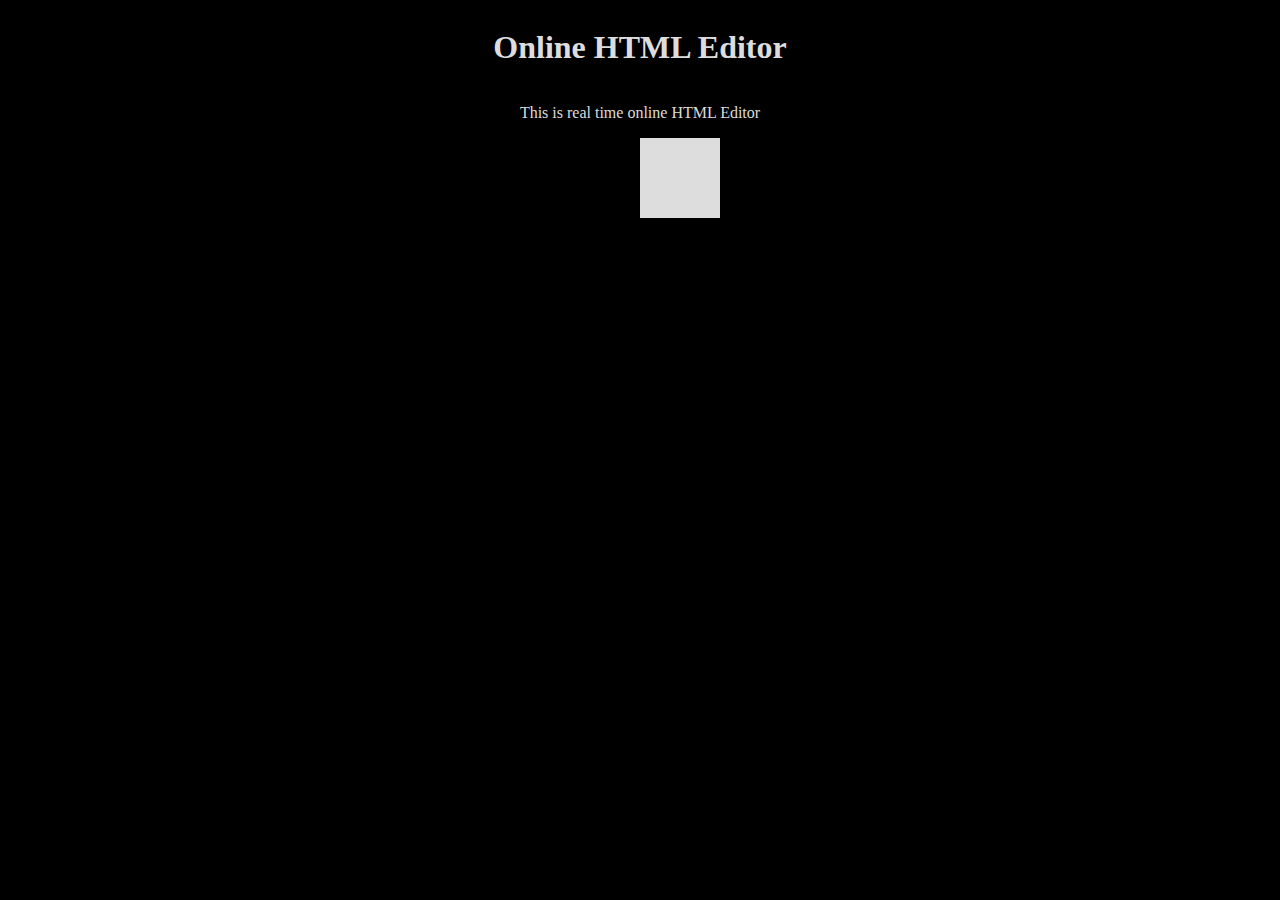
<file: box-flip/index.html>
<!DOCTYPE html>
<html>
  <title>Online HTML Editor</title>
  <head>
    <link href="/" />
    <style>
      :root {
        --box-size: 10rem;
        --animation-time: 4s;
      }
      @keyframes boxFlip {
        16.6666666667% {
          transform: rotate(0);
        }
        33.3333333333% {
          transform: rotate(0.5turn);
        }
        50% {
          transform: rotate(0.5turn);
        }
        66.6666666667% {
          transform: rotate(0.75turn);
        }
        83.3333333333% {
          transform: rotate(0.75turn);
        }
        100% {
          transform: rotate(1turn);
        }
      }
      body {
        background: black;
        color: #ddd;
        font-size: 16px;
        display: flex;
        flex-direction: column;
        align-items: center;
        justify-content: center;
        gap: 1rem;
      }
      .box-flip {
        position: relative;
        width: var(--box-size);
        height: var(--box-size);
        z-index: -1;
      }
      .box-flip::before, .box-flip::after {
        content: '';
        width: 50%;
        height: 50%;
        background-color: #ddd;
        position: absolute;
        left: 50%;
        transform-origin: bottom left;
        animation: boxFlip var(--animation-time) infinite;
      }
      .box-flip::after {
        animation-delay: calc(var(--animation-time) / -2);
      }
    </style>
  </head>
  <body>
    <h1>Online HTML Editor</h1>
    <div>This is real time online HTML Editor</div>
    <div class="box-flip">
    </div>
  </body>
</html>
</file>
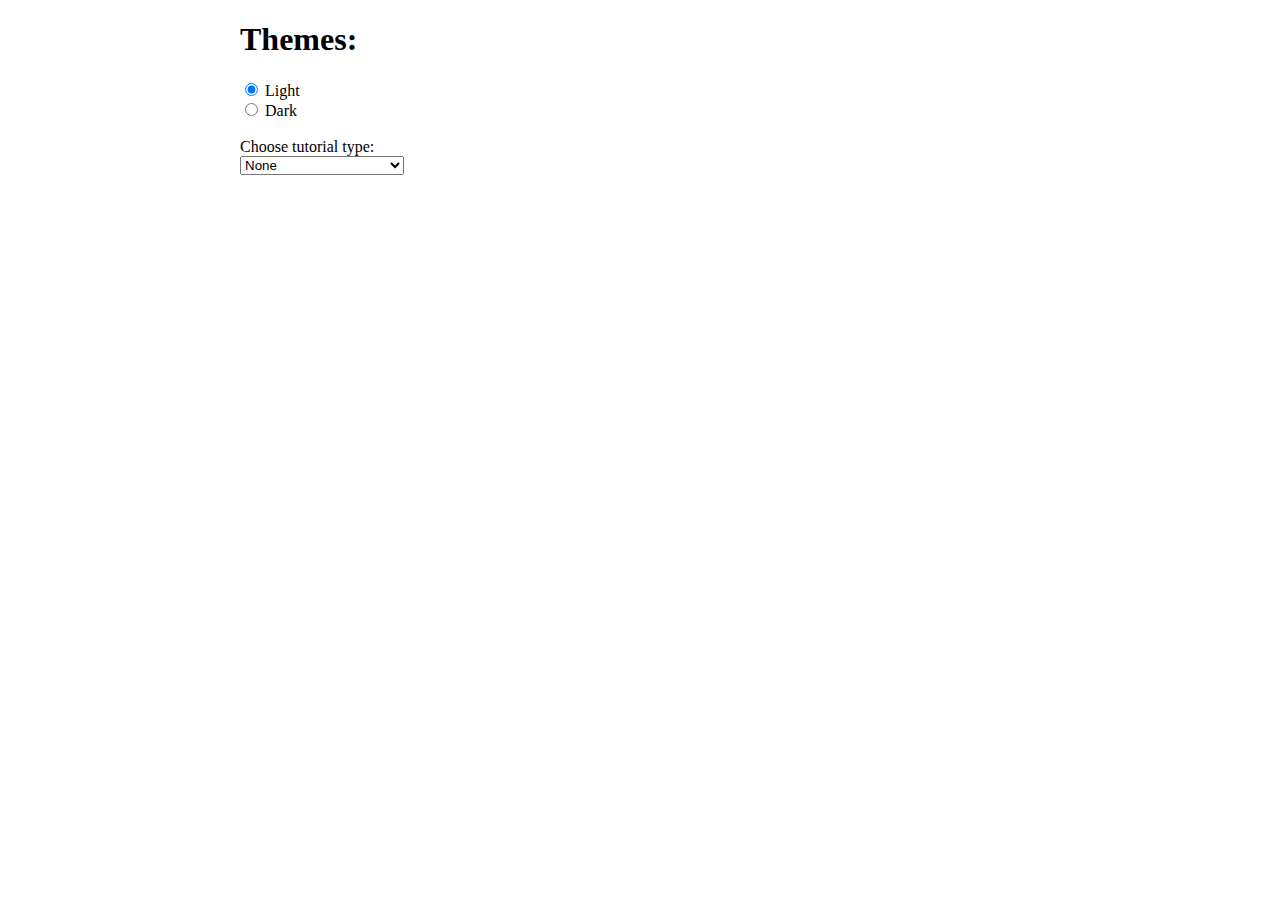
<file: tutorials/index.html>
<!DOCTYPE html>
<html lang="en">
<head>
  <meta charset="utf-8">
  <meta name="viewport" content="width=device-width initial-scale=1.0 maximum-scale=1.0 user-scalable=yes">

  <base href="./">

  <title>Tutorials</title>

  <link rel="icon" type="image/png" sizes="32x32" href="assets/imgs/favicon-32x32.png">
  <link href="assets/css/style.css" rel="stylesheet"/>
</head>
<body class="ligh-theme">
  <h1>Themes:</h1>
  <form>
    <input type="radio" name="theme" value="light" id="t-light" class="radio-theme" checked>&nbsp;<label for="t-light">Light</label><br/>
    <input type="radio" name="theme" value="dark" id="t-dark" class="radio-theme">&nbsp;<label for="t-dark">Dark</label><br/><br/>

    <label for="tutorial-type">Choose tutorial type:</label><br/>
    <select id="tutorial-type"></select>
  </form>
  <br/>

  <div id="tutorial"></div>
  <div id="tutorial-result"></div>

  <script type="text/javascript" src="assets/js/index.js"></script>
</body>
</html>
</file>
<file: tutorials/assets/css/style.css>
body{max-width:800px;margin:auto}.ligh-theme{background-color:#fff;color:#000}.dark-theme{background-color:#000;color:#ff0}
</file>
